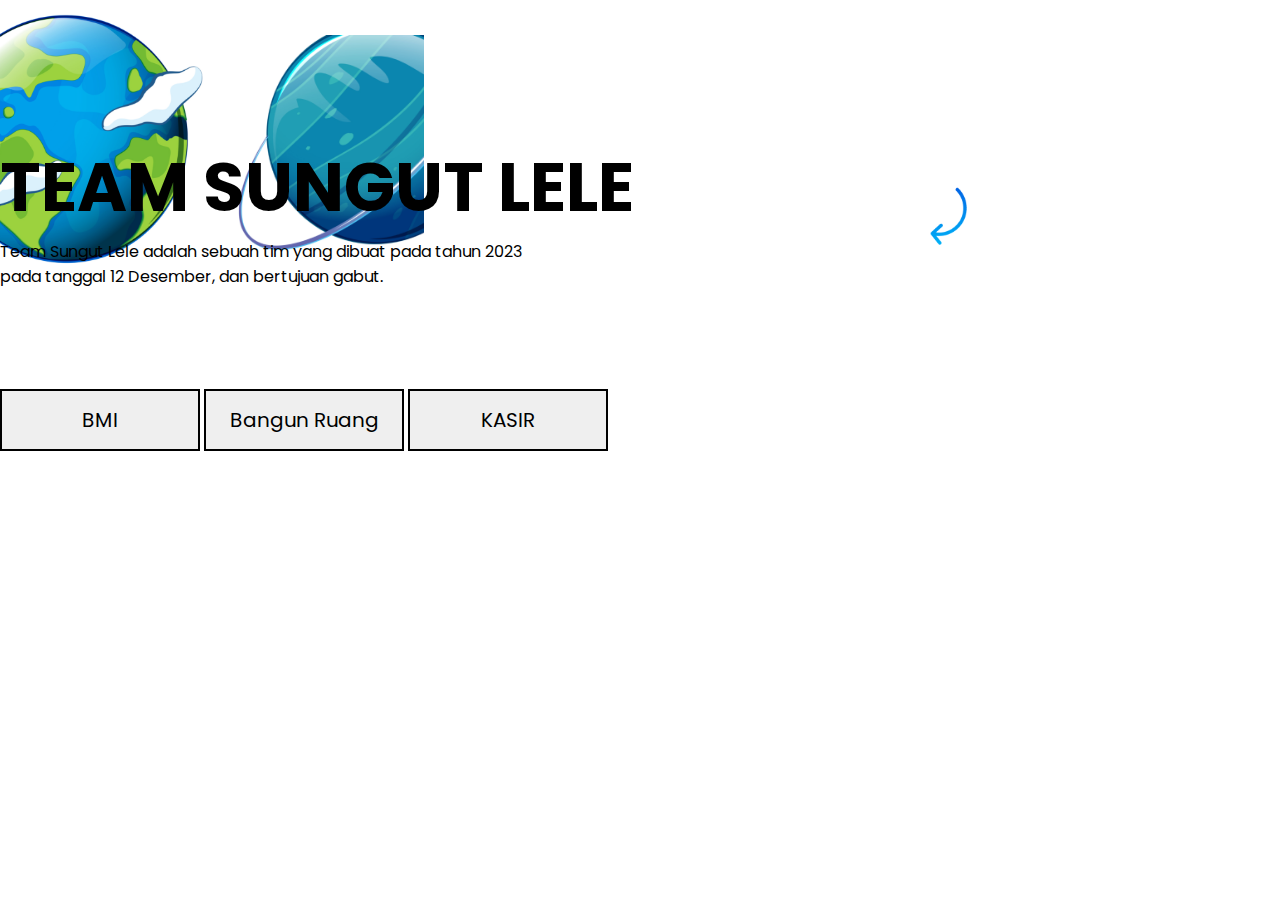
<file: index.html>
<!DOCTYPE html>
<html lang="en">
<head>
    <meta charset="UTF-8">
    <meta name="viewport" content="width=device-width, initial-scale=1.0">
    <title>Landing Page - SungutLele</title>
    <link rel="stylesheet" href="assets/css/index.css">
    <link href="https://cdn.jsdelivr.net/npm/bootstrap@5.3.2/dist/css/bootstrap.min.css" rel="stylesheet" integrity="sha384-T3c6CoIi6uLrA9TneNEoa7RxnatzjcDSCmG1MXxSR1GAsXEV/Dwwykc2MPK8M2HN" crossorigin="anonymous">
</head>
<body>
    <div class="landing-page">

        <!-- images bumi jupiter -->
        <div class="images d-flex justify-content-between z-3">
            <img src="assets/img/bumi.png" alt="bumi">
            <img src="assets/img/jupiter.png" alt="jupiter">
        </div>

        <!-- text sungutLele -->
        <div class="text d-flex justify-content-center flex-column align-items-center">
            <h1 class="title fw-bold">TEAM SUNGUT LELE</h1>
            <p class="subtitle m-0 fw-bold">Team Sungut Lele adalah sebuah tim yang dibuat pada tahun 2023</p>
            <p class="subtitle m-0 fw-bold">pada tanggal 12 Desember, dan bertujuan gabut.</p>
            <img src="assets/img/arrow.png" class="arrow-img">
        </div>

        <!-- btnn -->
        <div class="btnAction d-flex justify-content-center align-items-center">
            <button type="button" id="btnBMI" class="btn btn-action fw-bold">BMI</button>
            <button type="button" id="btnBangunRuang" class="btn btn-action fw-bold">Bangun Ruang</button>
            <button type="button" id="btnKasirr" class="btn btn-action fw-bold">KASIR</button>
        </div>

    </div>
    <script src="https://cdn.jsdelivr.net/npm/bootstrap@5.3.2/dist/js/bootstrap.bundle.min.js" integrity="sha384-C6RzsynM9kWDrMNeT87bh95OGNyZPhcTNXj1NW7RuBCsyN/o0jlpcV8Qyq46cDfL" crossorigin="anonymous"></script>
    <script src="assets/js/index.js"></script>
</body>
</html>
</file>
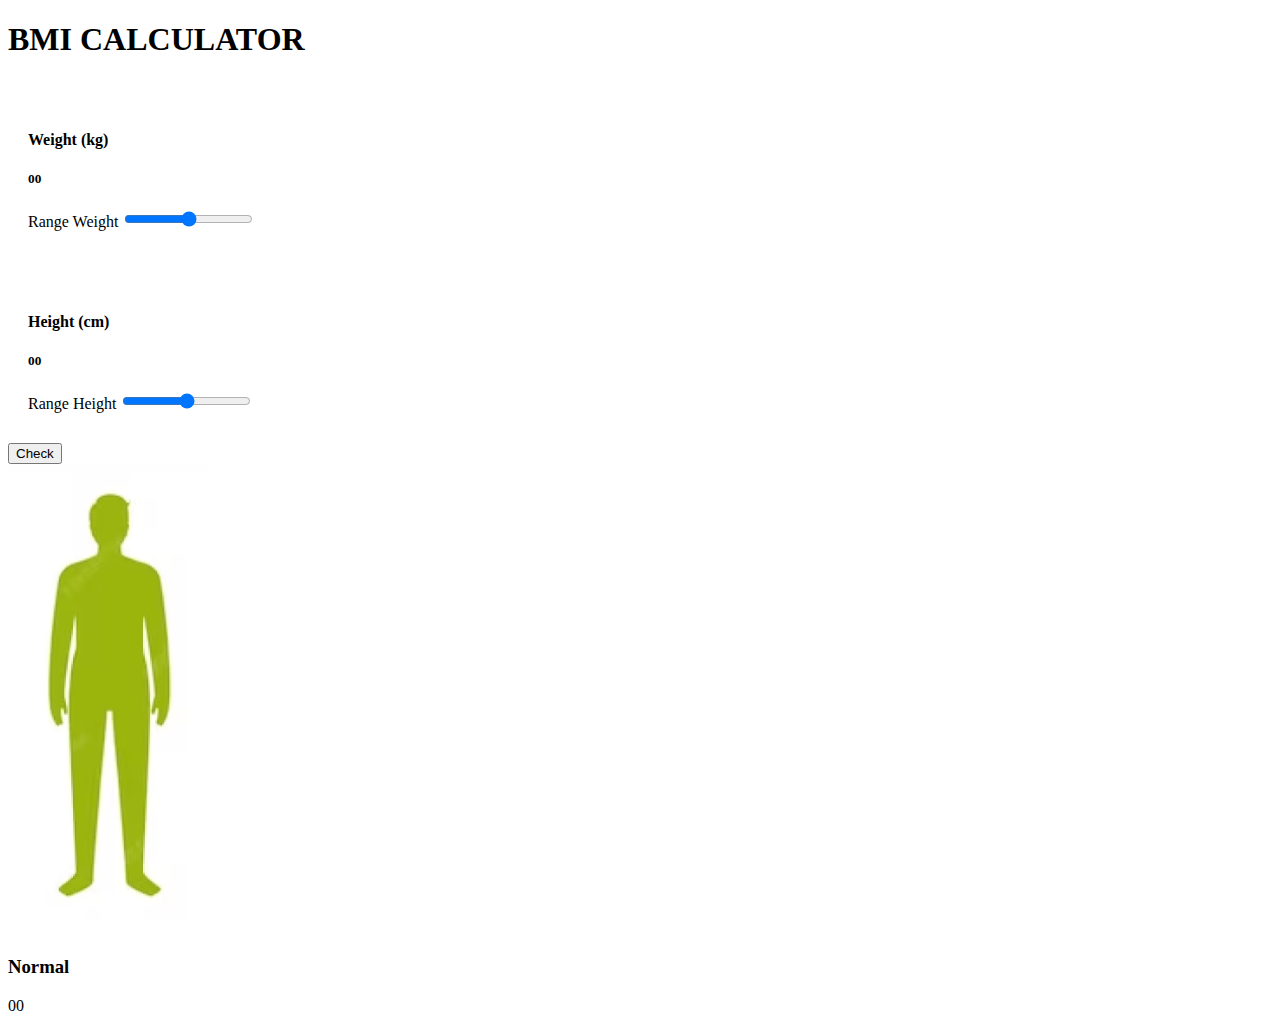
<file: bmi.html>
<!DOCTYPE html>
<html lang="en">
<head>
    <meta charset="UTF-8">
    <meta name="viewport" content="width=device-width, initial-scale=1.0">
    <title>BMI - SungutLele</title>
    <link rel="stylesheet" href="assets/css/bmi.css">
    <link href="https://cdn.jsdelivr.net/npm/bootstrap@5.3.2/dist/css/bootstrap.min.css" rel="stylesheet" integrity="sha384-T3c6CoIi6uLrA9TneNEoa7RxnatzjcDSCmG1MXxSR1GAsXEV/Dwwykc2MPK8M2HN" crossorigin="anonymous">
</head>
<body>
    <div class="bmi">
        <div class="container-fluid">
            <div class="row">
                <div class="col-7 text d-flex justify-content-center align-items-center flex-column mt-5">
                    <h1 class="title fw-bold fs-2">BMI CALCULATOR</h1>
    
                    <div class="card-groups mt-5 d-flex justify-content-center align-items-center">
                        <div class="card">
                            <div class="card-body">
                                <h4 class="title fw-bold text-center">Weight (kg)</h4>
                                <h5 class="subtitleWeight fw-bold text-center">00</h5>
                            </div>
                            <div class="card-footer">
                                <label for="rangeWeight" class="form-label">Range Weight</label>
                                <input type="range" class="form-range" min="0" max="200" step="0.5" id="rangeWeight">
                            </div>
                        </div>
                        <div class="card">
                            <div class="card-body">
                                <h4 class="title fw-bold text-center">Height (cm)</h4>
                                <h5 class="subtitleHeight fw-bold text-center">00</h5>
                            </div>
                            <div class="card-footer">
                                <label for="rangeHeight" class="form-label">Range Height</label>
                                <input type="range" class="form-range" min="0" max="200" step="0.5" id="rangeHeight">
                            </div>
                        </div>
                    </div>
                    <button class="btn btn-primary btn-checkk mt-5 px-5 pt-3 pb-3">Check</button>
                </div>
                <div class="col-5 d-flex justify-content-center align-items-center flex-column">
                    <img src="assets/img/humanNormal.png" class="imghuman">
                    <h3 class="titleRes fw-bold">Normal</h3>
                    <p class="subtitleRes">00</p>
                </div>
            </div>
        </div>
    </div>
    <script src="https://cdn.jsdelivr.net/npm/bootstrap@5.3.2/dist/js/bootstrap.bundle.min.js" integrity="sha384-C6RzsynM9kWDrMNeT87bh95OGNyZPhcTNXj1NW7RuBCsyN/o0jlpcV8Qyq46cDfL" crossorigin="anonymous"></script>
    <script src="assets/js/bmi.js"></script>
</body>
</html>
</file>
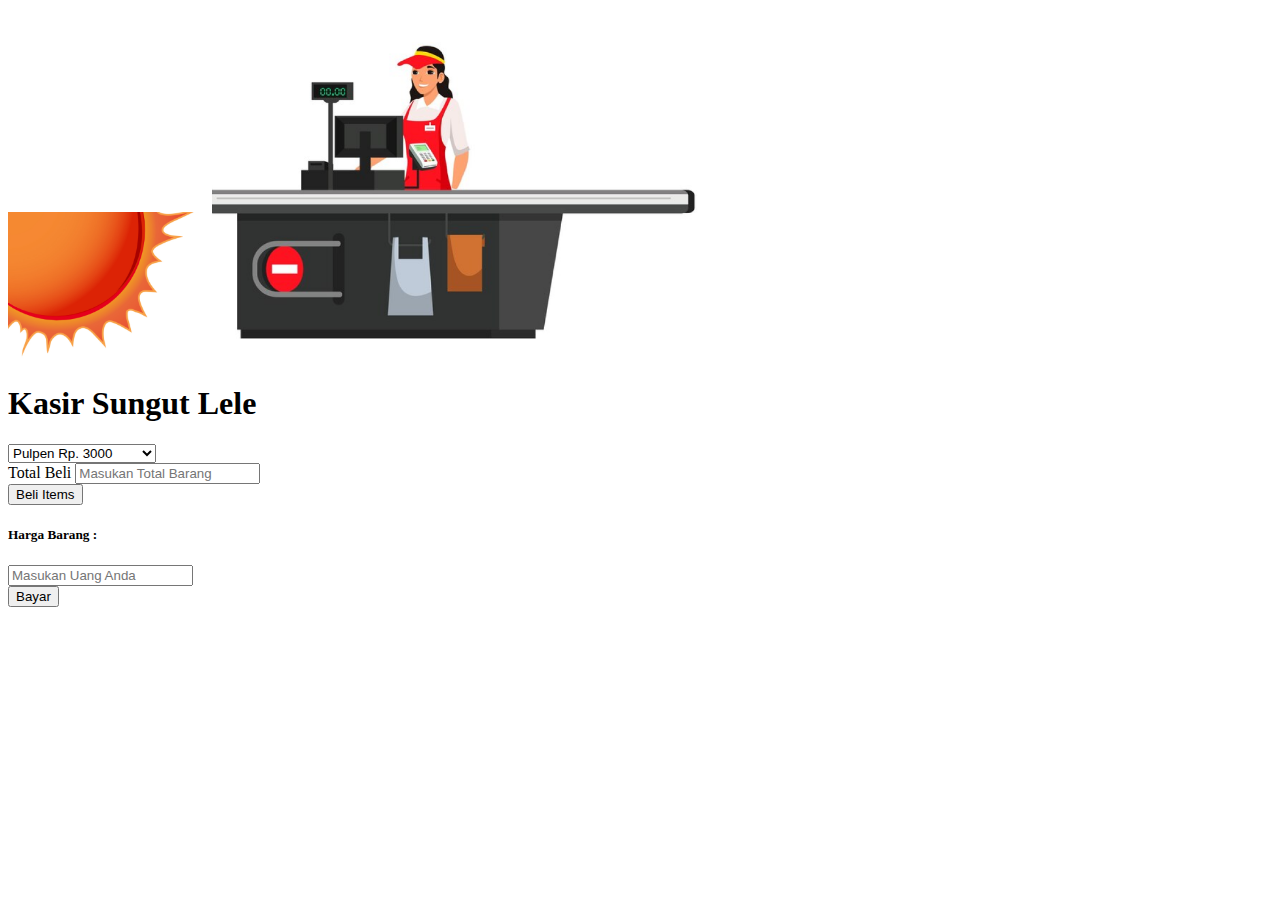
<file: kasir.html>
<!DOCTYPE html>
<html lang="en">
<head>
    <meta charset="UTF-8">
    <meta name="viewport" content="width=device-width, initial-scale=1.0">
    <title>Kasir - SungutLele</title>
    <link href="https://cdn.jsdelivr.net/npm/bootstrap@5.3.2/dist/css/bootstrap.min.css" rel="stylesheet" integrity="sha384-T3c6CoIi6uLrA9TneNEoa7RxnatzjcDSCmG1MXxSR1GAsXEV/Dwwykc2MPK8M2HN" crossorigin="anonymous">
    <link rel="stylesheet" href="assets/css/kasir.css">
</head>
<body>
    
    <div class="content">
        <div class="row">
            <div class="col-6 images d-flex flex-column">
                <img src="assets/img/matahari.png" alt="matahari">
                <img src="assets/img/kasir.png" alt="kasir">
            </div>
            <div class="col-6 d-flex justify-content-center align-items-center flex-column">
                <h1 class="title text-uppercase fw-bold">Kasir Sungut Lele</h1>
                <div class="items w-75 mt-2">
                    <select class="form-select" id="selectedItems">
                        <option value="pulpen">Pulpen Rp. 3000</option>
                        <option value="pensil">Pensil Rp. 2000</option>
                        <option value="buku">Buku Rp. 5000</option>
                        <option value="penghapus">Penghapus Rp. 1500</option>
                    </select>
                    <div class="jumlahBeli opacity-0 mt-3 d-flex">
                        <div class="col-auto">
                            <label for="staticEmail2" class="visually-hidden">Total Beli</label>
                            <input type="text" class="form-control" id="totalbelii" placeholder="Masukan Total Barang" required>
                        </div>
                        <div class="col-auto">
                            <button type="button" class="btn btn-primary btn-belii mb-3 ms-3">Beli Items</button>
                        </div>
                        
                    </div>
                    <h5 class="results fw-bold mt-3 opacity-0">Harga Barang : </h5>
                    <div class="bayarItems mt-3 d-flex opacity-0">
                        <div class="col-auto">
                            <input type="text" class="form-control" id="totalbayar" placeholder="Masukan Uang Anda" required>
                        </div>
                        <div class="col-auto">
                            <button type="button" class="btn btn-primary btn-bayar mb-3 ms-3">Bayar</button>
                        </div>
                        
                    </div>
                </div>
            </div>
            </div>
        </div>
    </div>

    <script src="https://cdn.jsdelivr.net/npm/bootstrap@5.3.2/dist/js/bootstrap.bundle.min.js" integrity="sha384-C6RzsynM9kWDrMNeT87bh95OGNyZPhcTNXj1NW7RuBCsyN/o0jlpcV8Qyq46cDfL" crossorigin="anonymous"></script>
    <script src="assets/js/kasir.js"></script>
</body>
</html>
</file>
<file: assets/css/index.css>
@import url('https://fonts.googleapis.com/css2?family=Poppins:wght@300;400;500;600;700&display=swap');


* {
    padding: 0;
    margin: 0;
    box-sizing: border-box;
    font-family: "Poppins", sans-serif;
}


.landin-page {
    height: 100vh;
}

.landing-page .images img{
    width: 210px;
    height: auto;
}

.landing-page .text {
    margin-top: -140px;
}

.title {
    font-size: 68px;
}

.arrow-img {
    position: absolute;
    right: 289px;
    top: 178px;
    width: 80px;
}

.landing-page .btnAction  .btn-action {
    width: 200px;
    padding: 14px 20px;
    font-size: 20px;
    border: 2px solid black;
}

.landing-page .btnAction  .btn-action:hover {
    background-color: black;
    color: white;
}

.landing-page .btnAction {
    margin-top: 100px;
    gap: 40px;
}
</file>
<file: assets/css/bmi.css>
.bmi{
    height: 100vh;
}


.bmi .col-7 .card-groups {
    gap: 40px;
}

.bmi .col-7 .card-groups .card {
    padding: 30px 20px;
}

.bmi .col-5 img {
    width: 200px;
}
</file>
<file: assets/css/kasir.css>
.content .row .images img:first-child {
    width: 200px;
}

.content .row .images img:last-child {
    width: 500px;
}
</file>
